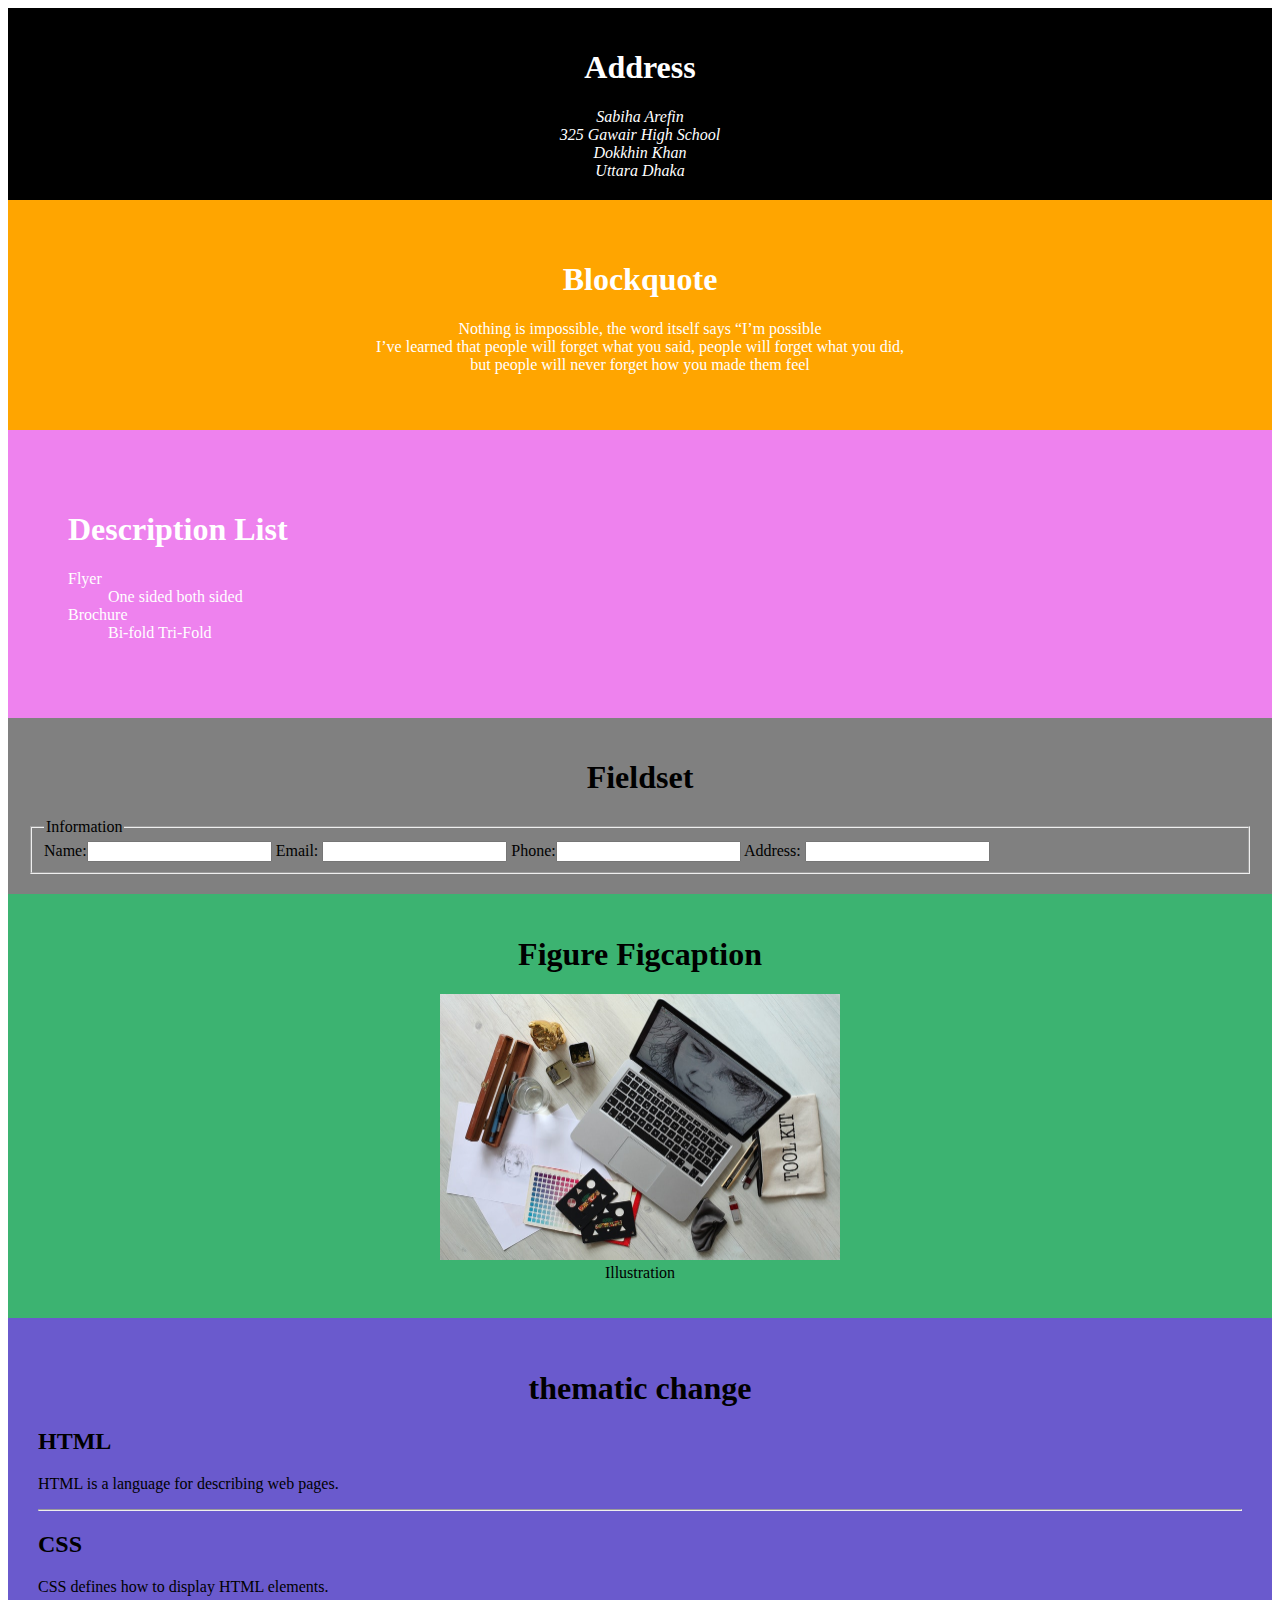
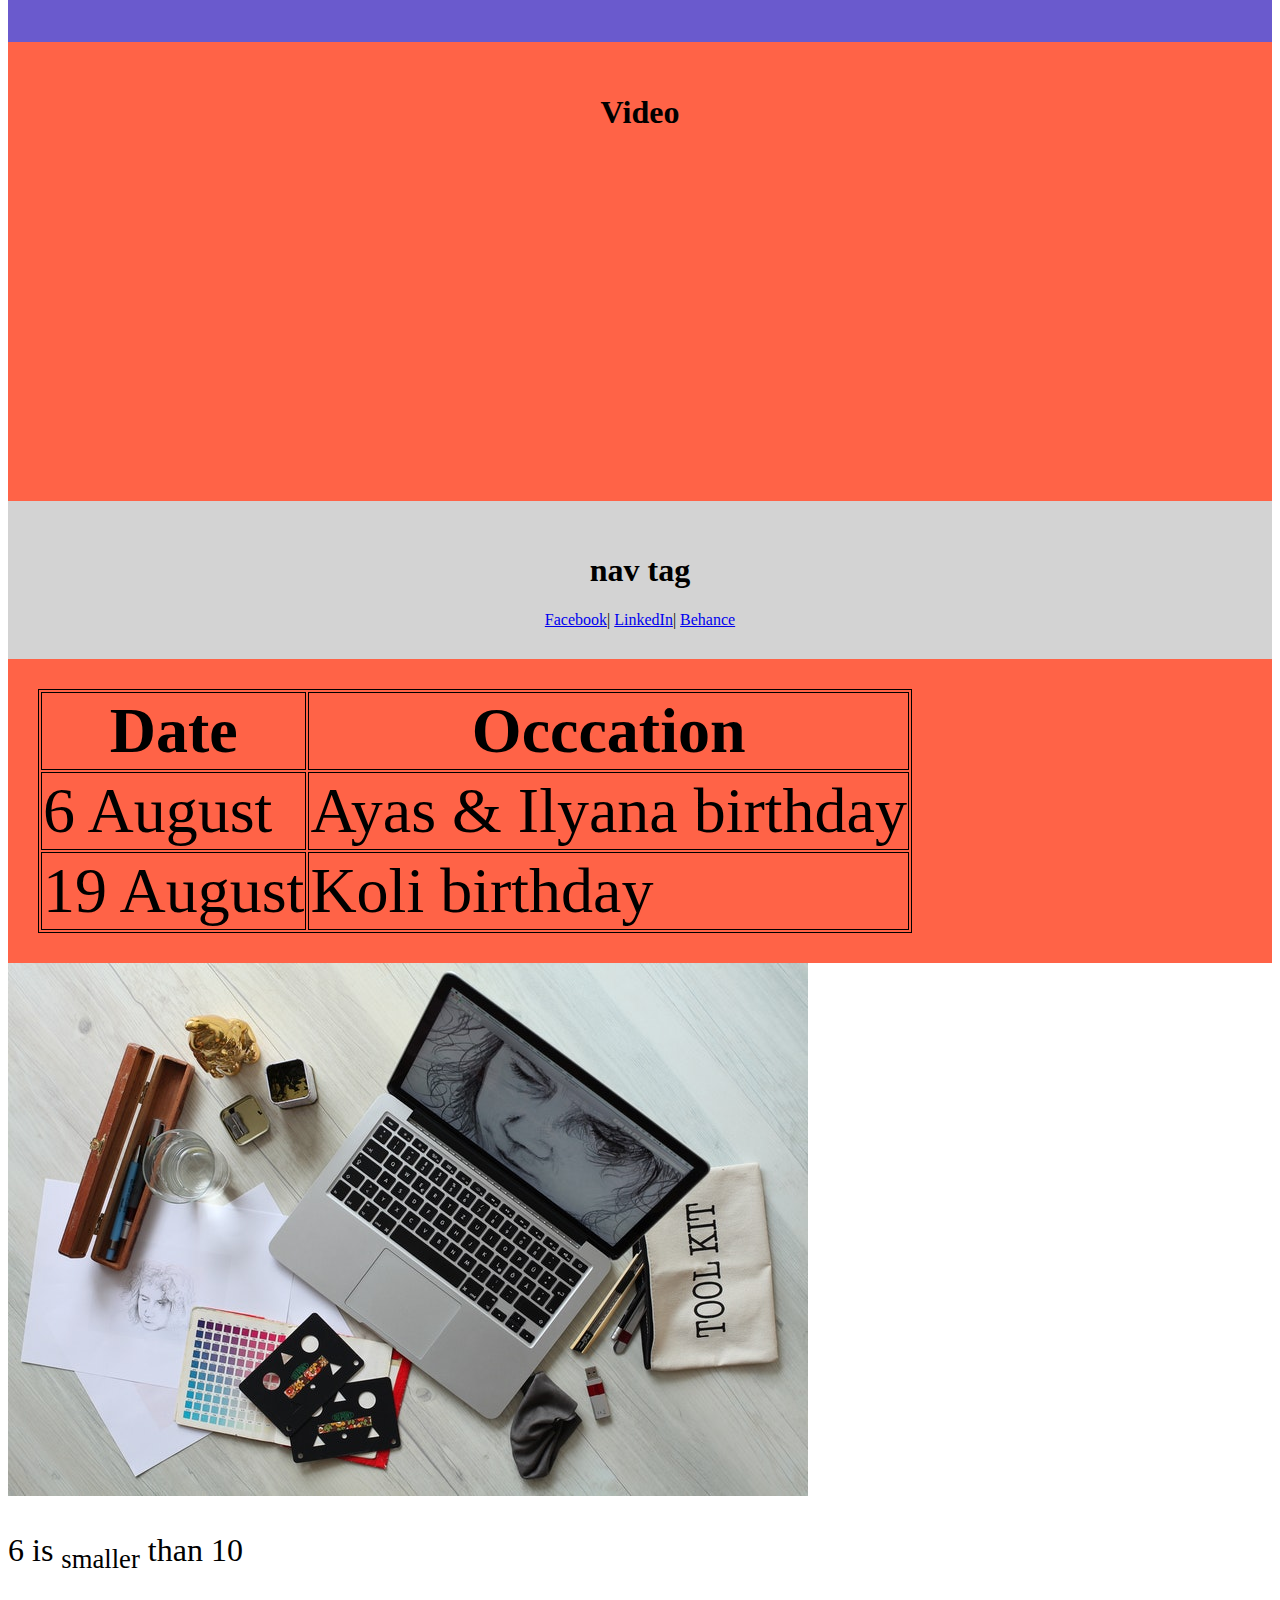
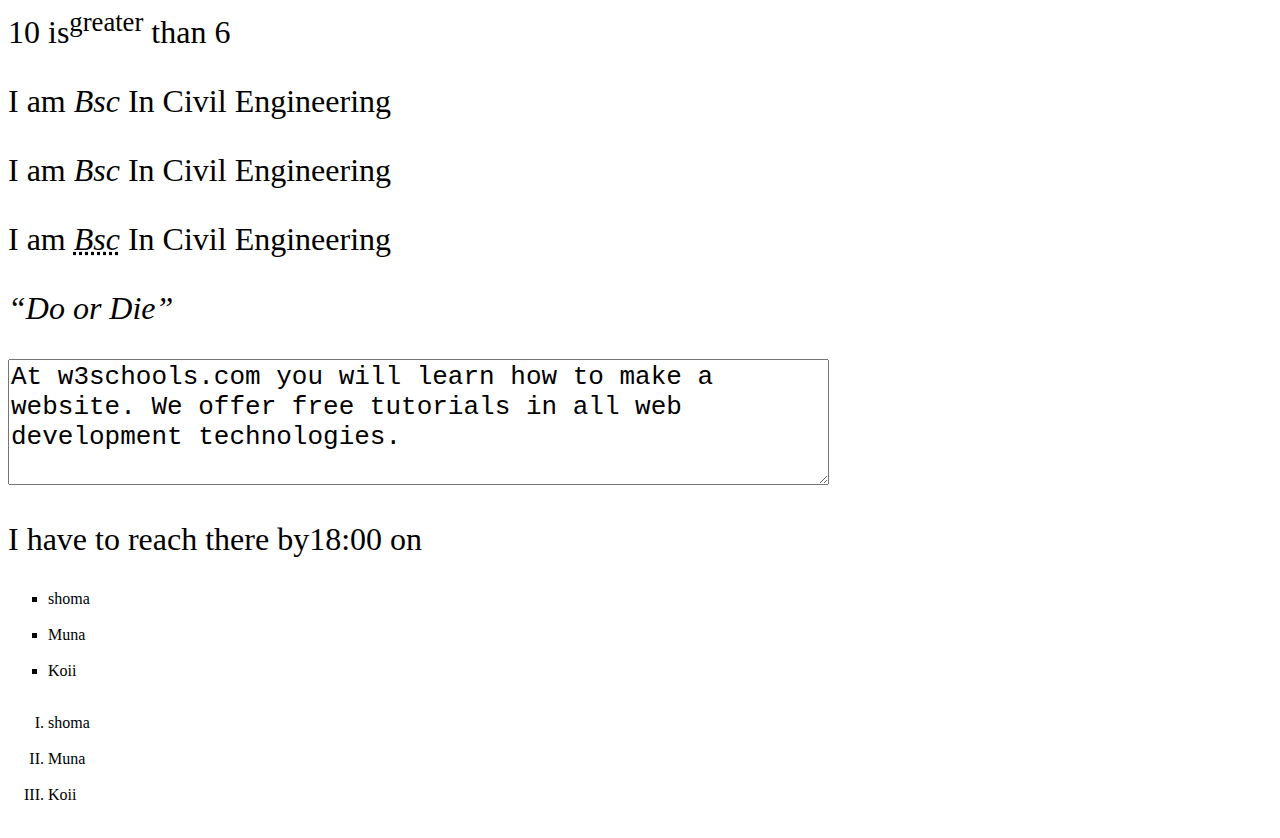
<file: contact.html>
<!DOCTYPE html>
<html lang="en">
<head>
	<meta charset="UTF-8">
	<title>Home</title>
	<link rel="stylesheet" type="text/css" href="css/style.css">
</head>
<body>

<div id="add"><center><h1>Address</h1>
	<address>Sabiha Arefin<br>
		325 Gawair High School<br>
		Dokkhin Khan <br>
		Uttara Dhaka
	</address>
</center>
</div>

<div id="blo"><center><h1>Blockquote</h1>
<blockquote cite="https://www.entrepreneur.com/article/247213">Nothing is impossible, the word itself says “I’m possible <br>
	I’ve learned that people will forget what you said, people will forget what you did, <br>but people will never forget how you made them feel

</blockquote></center>

</div>

<div id="des"><h1>Description List</h1>
	<dl>
		<dt>Flyer</dt>
		<dd>One sided both sided</dd>
		<dt>Brochure</dt>
		<dd>Bi-fold Tri-Fold</dd>
	</dl>
	</div>

	<div id="form"><center><h1>Fieldset</h1></center><form><fieldset><legend>Information</legend>
		Name:<input type="text">
		Email: <input type="text" >
		Phone:<input type="text">
		Address: <input type="text" >
		

	</fieldset>
	</form>
	</div>

	<center><div id="img"><figure><h1>Figure Figcaption</h1>
		<img src="image/pexels-photo-414974.jpeg" alt="computer" width="400">
		<figcaption>Illustration</figcaption>
	</figure></div></center>

	<div id="hr"><center><h1>thematic change</h1></center>
	<h2>HTML</h2>
<p>HTML is a language for describing web pages.</p>

<hr>

<h2>CSS</h2>
<p>CSS defines how to display HTML elements.</p></div>

<div id="vi"><center><h1>Video</h1><iframe width="560" height="315" src="https://www.youtube.com/embed/olyVp72A5d4" frameborder="0" allow="accelerometer; autoplay; encrypted-media; gyroscope; picture-in-picture" allowfullscreen></iframe></center></div>

<center><div id="na"><h1>nav tag</h1>
	<nav>
		<a href="https://www.facebook.com/leo.lia.7/" target="blank">Facebook</a>|
		<a href="https://www.linkedin.com/in/sabiha-arefin/" target="blank">LinkedIn</a>|
		<a href="https://www.behance.net/sabihaarefinkoli/" target="blank">Behance</a>


	</nav>

</div></center>

<div id="ta">
	<table>
		<tr><th>
			Date</th>
			<th>Occcation</th>

		</tr>
		<tr><td>
			6 August</td>
			<td >Ayas & Ilyana birthday</td>

		</tr>
		<tr><td>
			19 August</td>
			<td >Koli birthday</td>

		</tr>

	</table>
</div>

<object data="image/pexels-photo-414974.jpeg"></object>
<p style="font-size: 200%">6 is <sub>smaller</sub> than 10</p>

<p style="font-size: 200%">10 is<sup>greater</sup> than 6</p>

<p style="font-size: 200%">I am <dfn>Bsc</dfn> In Civil Engineering</p>
<p style="font-size: 200%">I am <dfn title="Bachelor In Science">Bsc</dfn> In Civil Engineering</p>
<p style="font-size: 200%">I am <dfn><abbr title="Bachelor In Science">Bsc</abbr> </dfn> In Civil Engineering</p>

<p style="font-size: 200%"><em><q>Do or Die</q></em></p>

<textarea style="font-size: 200%" rows="4" cols="50">At w3schools.com you will learn how to make a website. We offer free tutorials in all web development technologies.</textarea>

<p style="font-size: 200%">I have to reach there by<time>18:00</time> on  </p>

<ul style="list-style-type: square;">
	<li>shoma</li><br>
	<li>Muna</li><br>
	<li>Koii</li><br>
</ul>

	<ol type="I">
		<li>shoma</li><br>
	<li>Muna</li><br>
	<li>Koii</li><br>
		
	</ol>
	
</body>
</html>
</file>
<file: css/style.css>
#add{
	background-color:black; color:white; padding: 20px;
}

#blo{
	background-color: orange;color:white;padding:40px;
}

#des{
	background-color: violet;color:white; padding :60px;
}

#form{
	background-color: gray;color: black;padding:20px;
}
#img{
	background-color:mediumseagreen; padding: 20px;
}

#hr{
	background-color: slateblue;padding:30px;
}	

#vi{
background-color: tomato;padding:30px;
}

#na{
	background-color: lightgray;padding:30px;
}

#ta{
	background-color: tomato;padding:30px;
}
table, th, td {
  border: 1px solid black; font-size: 200%;
}
</file>
